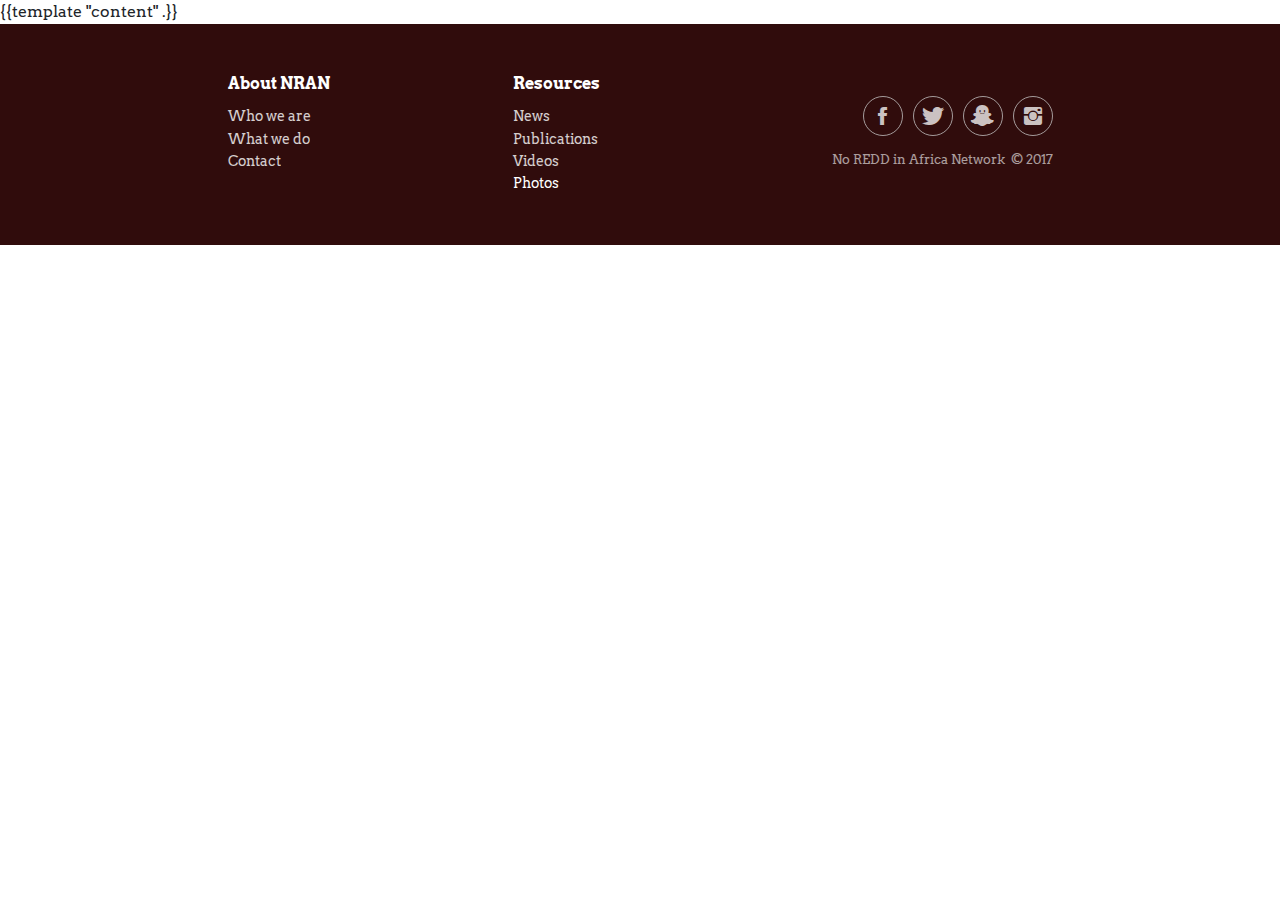
<file: templates/layouts/application.html>
<!DOCTYPE html>
<html>

<head>
    <meta charset="utf-8">
    <meta name="viewport" content="width=device-width, initial-scale=1.0, shrink-to-fit=no">
    <title>No REDD in Africa Network (NRAN)</title>
    <link rel="icon" href="/assets/img/no-redd-logo1.png" type="image/png">
    <link rel="stylesheet" href="/assets/bootstrap/css/bootstrap.min.css">
    <link rel="stylesheet" href="/assets/fonts/ionicons.min.css">
    <link rel="stylesheet" href="https://fonts.googleapis.com/css?family=Arvo">
    <link rel="stylesheet" href="https://fonts.googleapis.com/css?family=Open+Sans">
    <link rel="stylesheet" href="https://fonts.googleapis.com/css?family=Raleway:300,400,500">
    <link rel="stylesheet" href="https://fonts.googleapis.com/css?family=Raleway+Dots">
    <link rel="stylesheet" href="/assets/css/Footer-Clean.css">
    <link rel="stylesheet" href="/assets/css/styles.css">
</head>

<body>
<div class="container-fluid" id="main-body">
    {{template "content" .}}
</div>
<div class="footer-clean">
    <footer>
        <div class="container">
            <div class="row justify-content-center">
                <div class="col-sm-4 col-md-3 item">
                    <h3>About NRAN</h3>
                    <ul>
                        <li><a href="/about">Who we are&nbsp;</a></li>
                        <li><a href="/programmes">What we do</a></li>
                        <li><a href="/contacts">Contact</a></li>
                    </ul>
                </div>
                <div class="col-sm-4 col-md-3 item">
                    <h3>Resources</h3>
                    <ul>
                        <li><a href="/posts">News</a></li>
                        <li><a href="/publications">Publications</a></li>
                        <li><a href="/videos">Videos</a></li>
                        <li>Photos</li>
                    </ul>
                </div>
                <div class="col-lg-3 item social"><a href="https://www.facebook.com/NO-REDD-in-Africa-Network-440318709390320/" target="_blank"><i class="icon ion-social-facebook"></i></a><a href="#"><i class="icon ion-social-twitter"></i></a><a href="#"><i class="icon ion-social-snapchat"></i></a><a href="#"><i class="icon ion-social-instagram"></i></a>
                    <p class="copyright">No REDD in Africa Network &nbsp;© 2017</p>
                </div>
            </div>
        </div>
    </footer>
</div>
<script src="/assets/js/jquery.min.js"></script>
<script src="/assets/bootstrap/js/bootstrap.min.js"></script>
</body>

</html>
</file>
<file: assets/css/Footer-Clean.css>
.footer-clean {
  padding: 50px 0;
  background-color: #300c0c;
  color: #ffffff;
}

.footer-clean h3 {
  margin-top: 0;
  margin-bottom: 12px;
  font-weight: bold;
  font-size: 16px;
}

.footer-clean ul {
  padding: 0;
  list-style: none;
  line-height: 1.6;
  font-size: 14px;
  margin-bottom: 0;
}

.footer-clean ul a {
  color: inherit;
  text-decoration: none;
  opacity: 0.8;
}

.footer-clean ul a:hover {
  opacity: 1;
}

.footer-clean .item.social {
  text-align: right;
}

@media (max-width:767px) {
  .footer-clean .item {
    text-align: center;
    padding-bottom: 20px;
  }
}

@media (max-width: 768px) {
  .footer-clean .item.social {
    text-align: center;
  }
}

.footer-clean .item.social > a {
  font-size: 24px;
  width: 40px;
  height: 40px;
  line-height: 40px;
  display: inline-block;
  text-align: center;
  border-radius: 50%;
  border: 1px solid #ccc;
  margin-left: 10px;
  margin-top: 22px;
  color: inherit;
  opacity: 0.75;
}

.footer-clean .item.social > a:hover {
  opacity: 0.9;
}

@media (max-width:991px) {
  .footer-clean .item.social > a {
    margin-top: 40px;
  }
}

@media (max-width:767px) {
  .footer-clean .item.social > a {
    margin-top: 10px;
  }
}

.footer-clean .copyright {
  margin-top: 14px;
  margin-bottom: 0;
  font-size: 13px;
  opacity: 0.6;
}
</file>
<file: assets/css/styles.css>
.header-logo {
  width: 60px;
  margin-top: 10px;
  margin-bottom: 10px;
}

.nav-logo {
  width: 60px;
}

.nav-button {
  border: none;
  padding: 5px;
}

.navbar {
  position: relative;
  display: -ms-flexbox;
  display: flex;
  border-bottom: 1px solid grey;
  border-top: 1px solid grey;
  -ms-flex-wrap: wrap;
  flex-wrap: wrap;
  -ms-flex-align: center;
  align-items: center;
  -ms-flex-pack: justify;
  justify-content: flex-end;
  padding: .5rem 1rem;
  color: white;
}

.navbar > .container, .navbar > .container-fluid {
  display: -ms-flexbox;
  display: flex;
  -ms-flex-wrap: wrap;
  flex-wrap: wrap;
  -ms-flex-align: center;
  align-items: center;
  -ms-flex-pack: justify;
  justify-content: flex-end;
}

.navbar-brand {
  display: inline-block;
  padding-top: .3125rem;
  padding-bottom: .3125rem;
  margin-right: auto;
  margin-left: auto;
  font-size: 1.25rem;
  line-height: inherit;
  white-space: nowrap;
}

.container-fluid {
  width: 100%;
  padding-right: 0;
  padding-left: 0;
  margin-right: auto;
  margin-left: auto;
}

.nav.navbar-nav.mx-auto {
  color: white;
}

.nav-item {
  color: white;
}

#header-intro {
  height: 75vh;
  background: url(/assets/img/deforestation02.jpg);
  background-size: cover;
}

#header-about {
  height: 75vh;
  background: url(/assets/img/noredd-about.jpg);
  background-size: cover;
}

#logo-title {
  display: none;
}

#top-header {
  background-color: rgba(0,0,0,0.8);
}

#logo-title .h5, h5 {
  color: white;
}

.home-about-img {
  width: 400px;
  height: auto;
}

#about-div {
  background-color: grey;
  padding-top: 20px;
  padding-bottom: 20px;
}

.about-image {
  max-width: 450px;
  object-fit: cover;
}

#about-div-inner {
  width: 400px;
  height: 400px;
}

#recent-news {
  padding-top: 2rem;
  padding-bottom: 2rem;
}

.section-pad {
  padding-top: 3rem;
  padding-bottom: 3rem;
}

#about-us {
  background-color: #370c0c;
  color: white;
}

#about-us .img-fluid {
  border-radius: 10px;
}

body {
  font-family: 'Arvo', serif;
}

p.copyright {
  font-size: 0.2rem;
}

#recent-news .d-block {
  border-bottom: 1px solid black;
  margin-bottom: 1.5rem;
}

.small-text {
  color: grey;
  font-size: 0.8rem;
}

a:hover {
  color: #656262;
  text-decoration: underline;
}

.card-link {
  color: #370c0c;
}

p.article-subtitle {
  font-size: 0.8rem;
}

.d-block.img-fluid.article-img {
  object-fit: fill;
}

#article-img-div {
  width: 100%;
}

.article-img {
  object-fit: fill;
}

.row.inner-body-content {
  padding-top: 1.5rem;
}

.card.side-bar-card {
  margin-bottom: 2rem;
}

.article-card{
  margin-bottom: 2rem;
}

section.about-us h1, section.about-us h3{
  display: block;
  text-align: center;
}

.news-item {
  margin-bottom: 1.5rem;
}

.news-item img{
  margin-bottom: 1rem;
}

.news-items-list {
  padding-top: 2rem;
  padding-bottom: 2rem;
}

.newslist-title{
  display:block;
  border-bottom: 1px solid black;
}

p.nran-intro{
  line-height: 2;
  font-size: 1.2rem;
}

ul.available-links{
  list-style: none;
}
section.notfound-page{ 
  padding: 2rem;
}
@media (min-width: 768px) {
  .navbar-dark .navbar-brand {
    display: none;
  }
  #logo-title {
    display: block;
  }
}

@media (max-width:767px){
  #header-intro {
    height: 50vh;
  }
}
</file>
